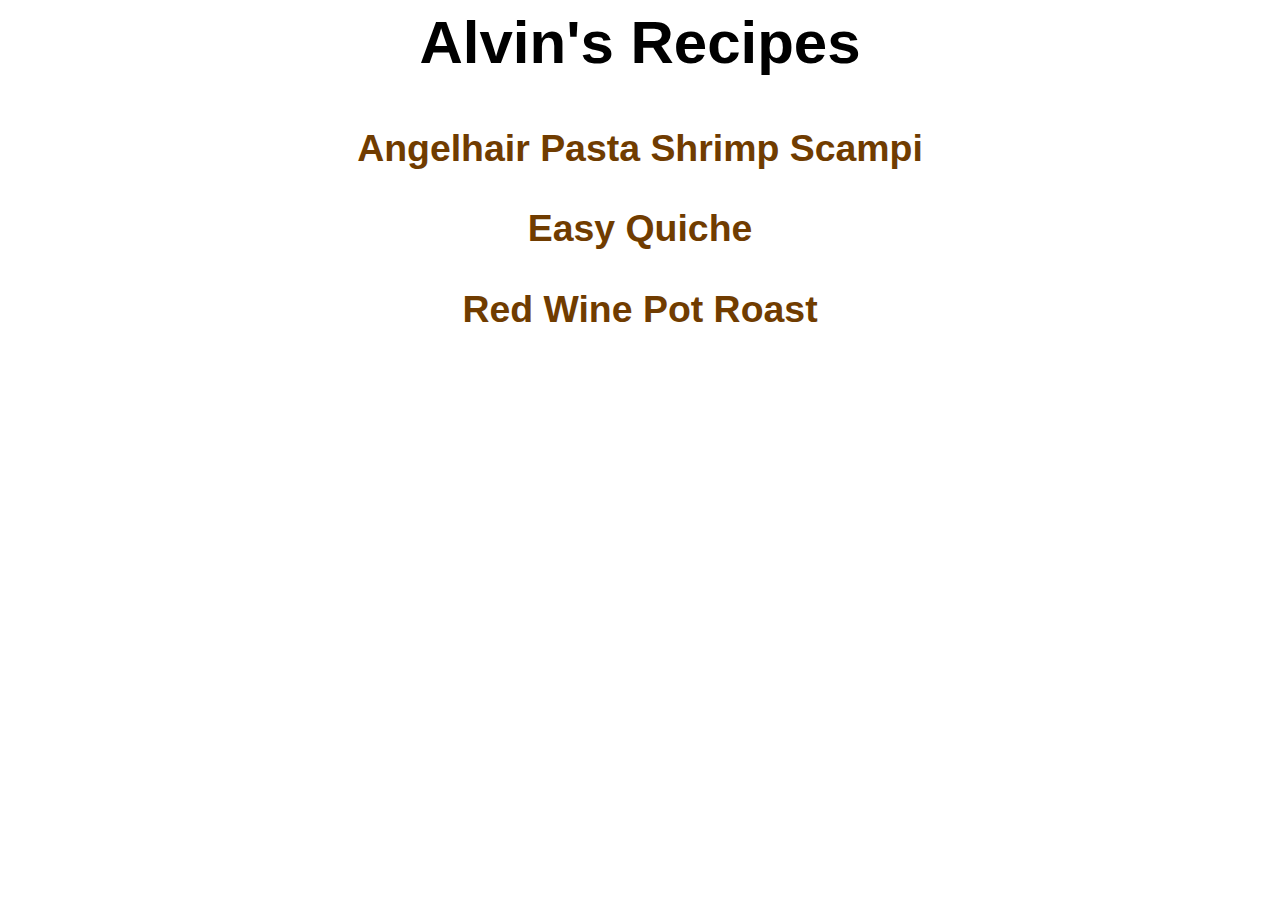
<file: index.html>
<html>
    <head>
        <title>Recipe Website</title>
        <link rel="stylesheet" href="style.css">
    </head>
    <body>
<div class="header"><h2>Alvin's Recipes</h2></div>
<div class="recipe-link"><a href="shrimp.html"><h3>Angelhair Pasta Shrimp Scampi</h3></a></div>
<div class="recipe-link"><a href="quiche.html"><h3>Easy Quiche</h3></a></div>
<div class="recipe-link"><a href="roast.html"><h3>Red Wine Pot Roast</h3></a></div>
    </body>
</html>
</file>
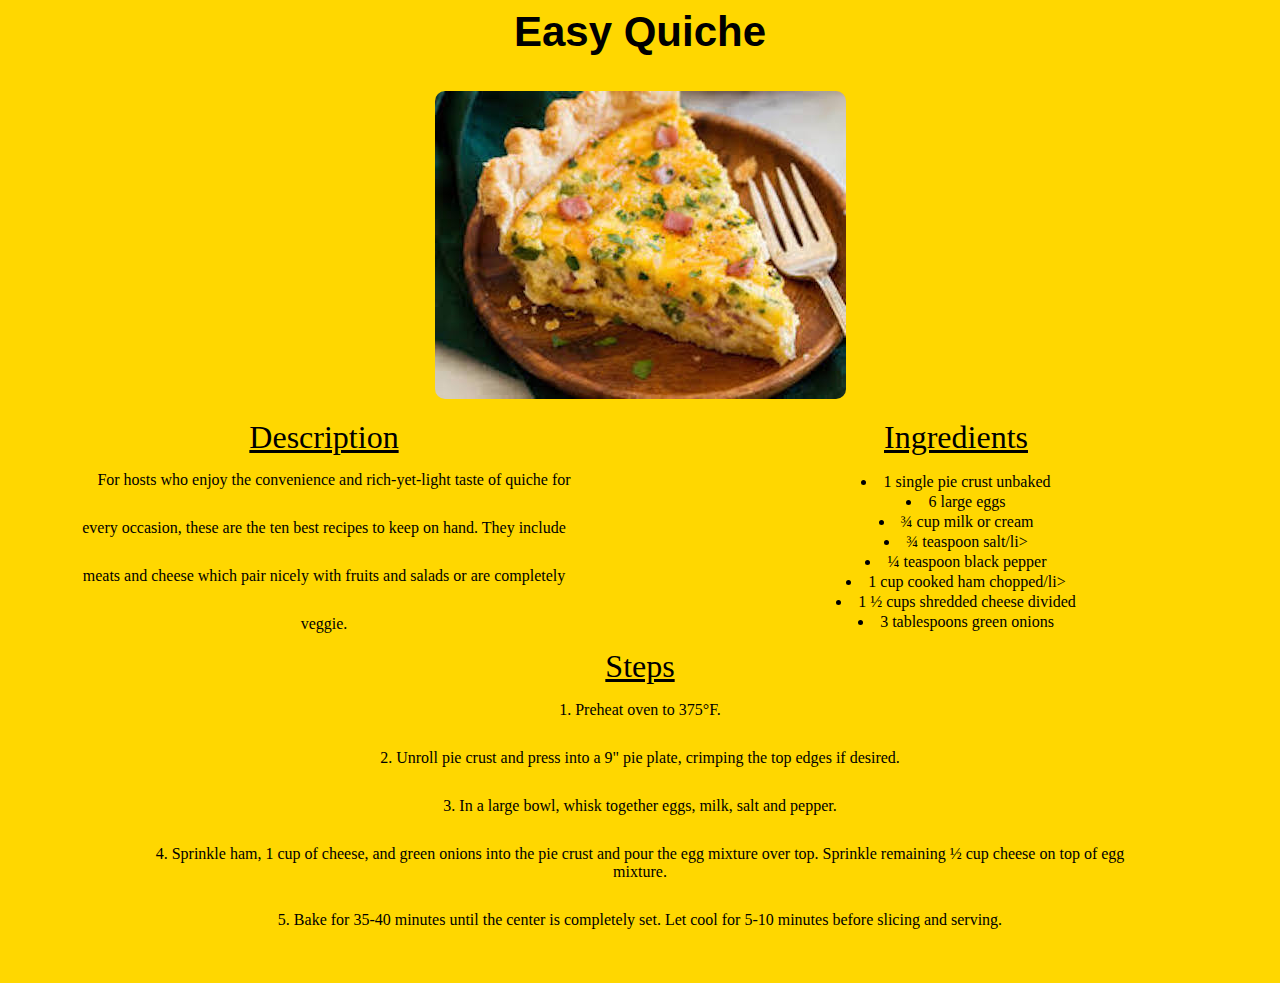
<file: quiche.html>
<html>
    <head>
        <title>Easy Quiche</title>
        <link rel="stylesheet" href="style.css">
    </head>
    <body class="quiche">
<div class="angel-header"><h2>Easy Quiche</h2></div>
<div class="angel-pic"><img src="images/quiche.jpeg" alt="angel hair pasta shrimp scampi with lemon slices in large sauté pan">
</div>
<div class="description-ingredients">
    <div class="description">
        <p1>Description</p1>
        <p2>For hosts who enjoy the convenience and rich-yet-light taste of quiche for
             every occasion, these are the ten best recipes to keep on hand. They include
              meats and cheese which pair nicely with fruits and salads or are completely veggie.</p2>
    </div>
    <div class="ingredients">
        <p1>Ingredients</p1>
        <ul>
             <li>1 single pie crust unbaked</li>
            <li>6 large eggs</li>
            <li>¾ cup milk or cream</li>
            <li>¾ teaspoon salt/li>
            <li>¼ teaspoon black pepper</li>
            <li>1 cup cooked ham chopped/li>
            <li>1 ½ cups shredded cheese divided</li>
            <li>3 tablespoons green onions</li>
        </ul>
    </div>
</div>
<div class="steps-container">
<div class="steps">
    <p1>Steps</p1>
    <ol>

        <li class ="top-li">Preheat oven to 375°F. </li>
        
        <li>Unroll pie crust and press into a 9" pie plate, crimping the top edges if desired.</li>
        
        <li>In a large bowl, whisk together eggs, milk, salt and pepper.</li>
        
        <li>Sprinkle ham, 1 cup of cheese, and green onions into the pie crust and pour the egg 
            mixture over top. Sprinkle remaining ½ cup cheese on top of egg mixture.</li>
        
        <li>Bake for 35-40 minutes until the center is completely set. Let cool for 5-10 minutes 
            before slicing and serving.</li>
        
         </ol>
</div>
</div>
    </body>
</html>
</file>
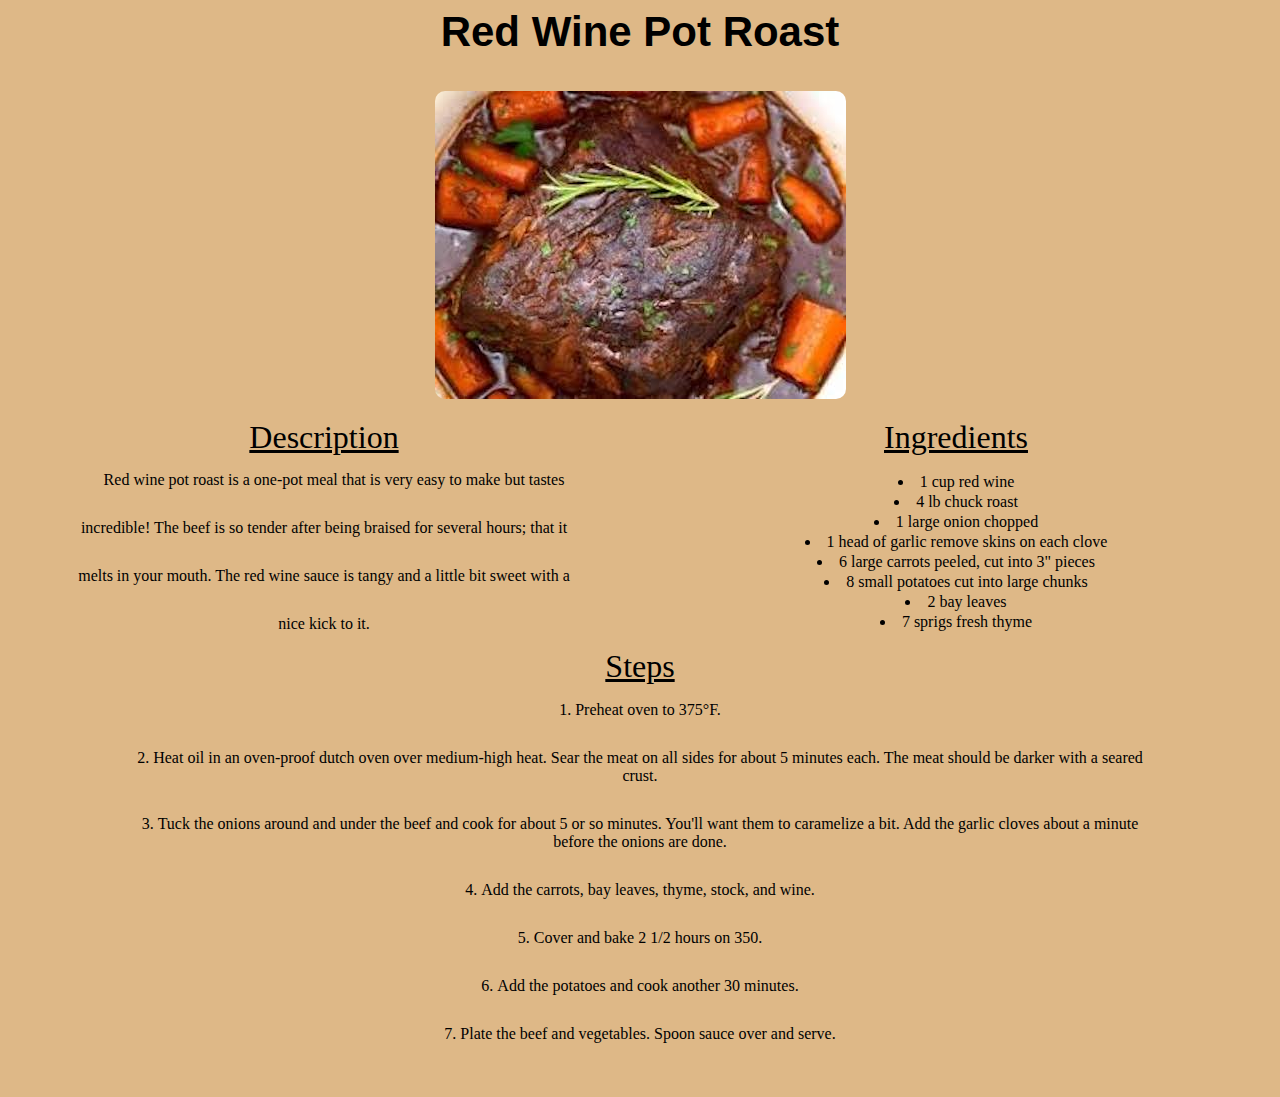
<file: roast.html>
<html>
    <head>
        <title>Red Wine Pot Roast</title>
        <link rel="stylesheet" href="style.css">
    </head>
    <body class="roast">
<div class="angel-header"><h2>Red Wine Pot Roast</h2></div>
<div class="angel-pic"><img src="images/roast.jpeg" alt="angel hair pasta shrimp scampi with lemon slices in large sauté pan">
</div>
<div class="description-ingredients">
    <div class="description">
        <p1>Description</p1>
        <p2>Red wine pot roast is a one-pot meal that is very easy to make but tastes incredible! 
            The beef is so tender after being braised for several hours; that it melts in your mouth. 
            The red wine sauce is tangy and a little bit sweet with a nice kick to it.</p2>
    </div>
    <div class="ingredients">
        <p1>Ingredients</p1>
        <ul>
             <li>1 cup red wine</li>
            <li>4 lb chuck roast</li>
            <li>1 large onion chopped</li>
            <li>1 head of garlic remove skins on each clove</li>
            <li>6 large carrots peeled, cut into 3" pieces</li>
            <li>8 small potatoes cut into large chunks</li>
            <li>2 bay leaves</li>
            <li>7 sprigs fresh thyme</li>
        </ul>
    </div>
</div>
<div class="steps-container">
<div class="steps">
    <p1>Steps</p1>
    <ol>

        <li class ="top-li">Preheat oven to 375°F. </li>
        
        <li>Heat oil in an oven-proof dutch oven over medium-high heat. 
            Sear the meat on all sides for about 5 minutes each. 
            The meat should be darker with a seared crust.</li>
        
        <li>Tuck the onions around and under the beef and cook for about 5 or so minutes. 
            You'll want them to caramelize a bit. Add the garlic cloves about a minute before the onions are done.</li>
        
        <li>Add the carrots, bay leaves, thyme, stock, and wine.</li>
        
        <li>Cover and bake 2 1/2 hours on 350.</li>

        <li>Add the potatoes and cook another 30 minutes.</li>

        <li>Plate the beef and vegetables. Spoon sauce over and serve.</li>
        
         </ol>
</div>
</div>
    </body>
</html>
</file>
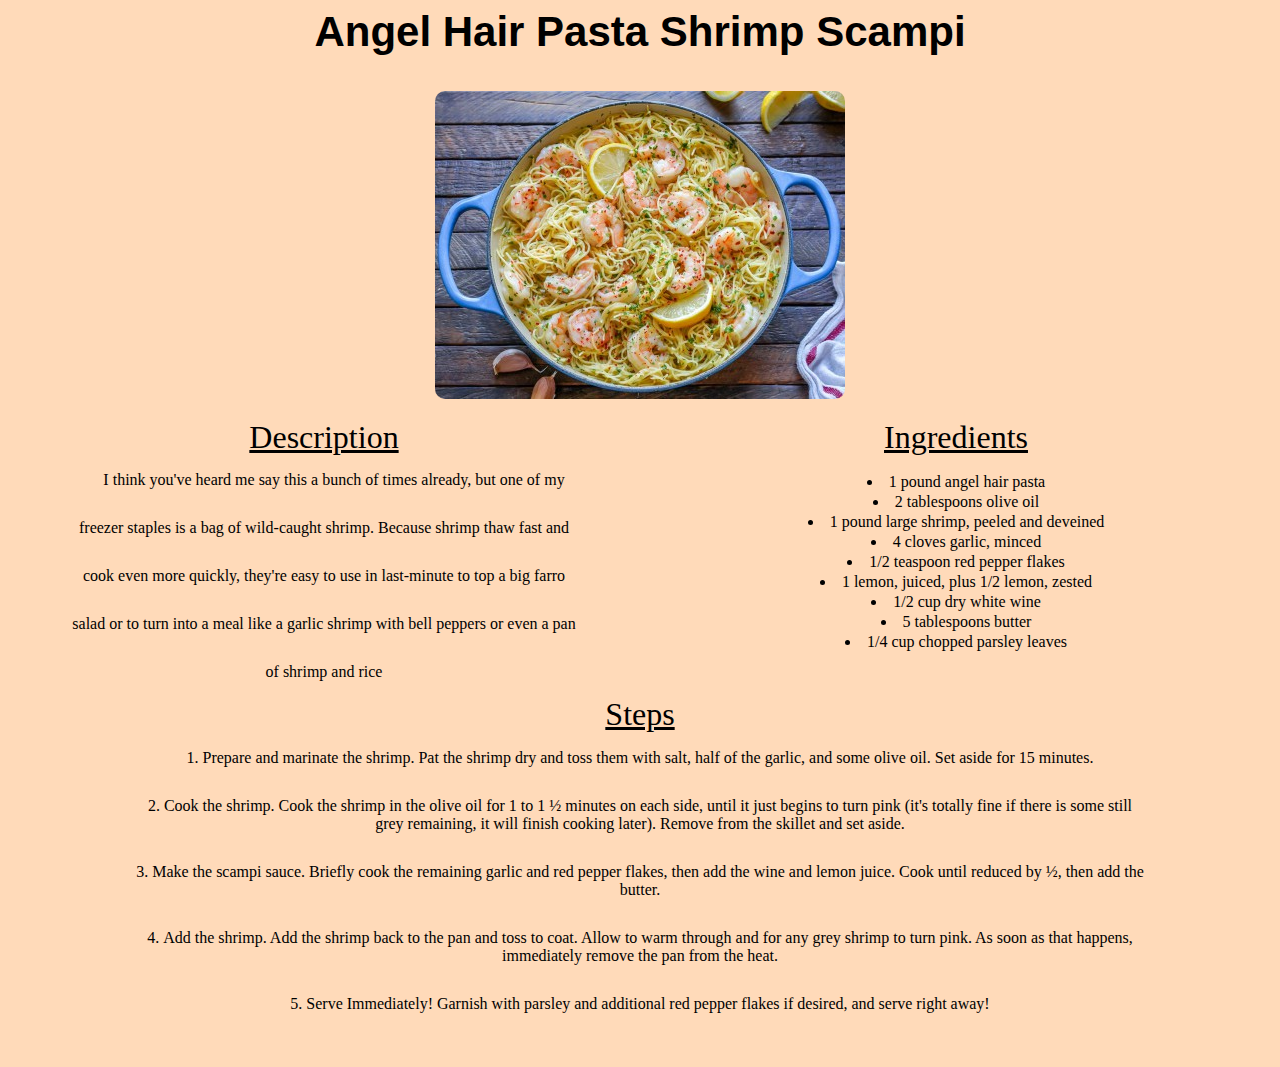
<file: shrimp.html>
<html>
    <head>
        <title>Angel Hair Pasta Shrimp Scampi</title>
        <link rel="stylesheet" href="style.css">
    </head>
    <body class="scampi">
<div class="angel-header"><h2>Angel Hair Pasta Shrimp Scampi</h2></div>
<div class="angel-pic"><img src="images/angel-hair-pasta-shrimp-scampi.jpg" alt="angel hair pasta shrimp scampi with lemon slices in large sauté pan">
</div>
<div class="description-ingredients">
    <div class="description">
        <p1>Description</p1>
        <p2>I think you've heard me say this a bunch of times already, but one of my freezer staples is a bag of wild-caught shrimp. 
            Because shrimp thaw fast and cook even more quickly, they're easy to use in last-minute to top a big farro salad or to 
            turn into a meal like a garlic shrimp with bell peppers or even a pan of shrimp and rice</p2>
    </div>
    <div class="ingredients">
        <p1>Ingredients</p1>
        <ul>
             <li>1 pound angel hair pasta</li>
            <li>2 tablespoons olive oil</li>
            <li>1 pound large shrimp, peeled and deveined</li>
            <li>4 cloves garlic, minced</li>
            <li>1/2 teaspoon red pepper flakes</li>
            <li>1 lemon, juiced, plus 1/2 lemon, zested</li>
            <li>1/2 cup dry white wine</li>
            <li>5 tablespoons butter</li>
            <li>1/4 cup chopped parsley leaves</li>
        </ul>
    </div>
</div>
<div class="steps-container">
<div class="steps">
    <p1>Steps</p1>
    <ol>

        <li class ="top-li">Prepare and marinate the shrimp. Pat the shrimp dry and toss them with salt, half of the garlic, and some olive oil. Set aside for 15 minutes. </li>
        
        <li>Cook the shrimp. Cook the shrimp in the olive oil for 1 to 1 ½ minutes on each side, 
         until it just begins to turn pink (it's totally fine if there is some still grey
        remaining, it will finish cooking later). Remove from the skillet and set aside.</li>
        
        <li>Make the scampi sauce. Briefly cook the remaining garlic and red pepper flakes, then add the wine and lemon juice. 
        Cook until reduced by ½, then add the butter.</li>
        
        <li>Add the shrimp. Add the shrimp back to the pan and toss to coat. Allow to warm through and for any grey shrimp to turn pink. 
        As soon as that happens, immediately remove the pan from the heat. </li>
        
        <li>Serve Immediately! Garnish with parsley and additional red pepper flakes if desired, and serve right away!</li>
        
         </ol>
</div>
</div>
    </body>
</html>
</file>
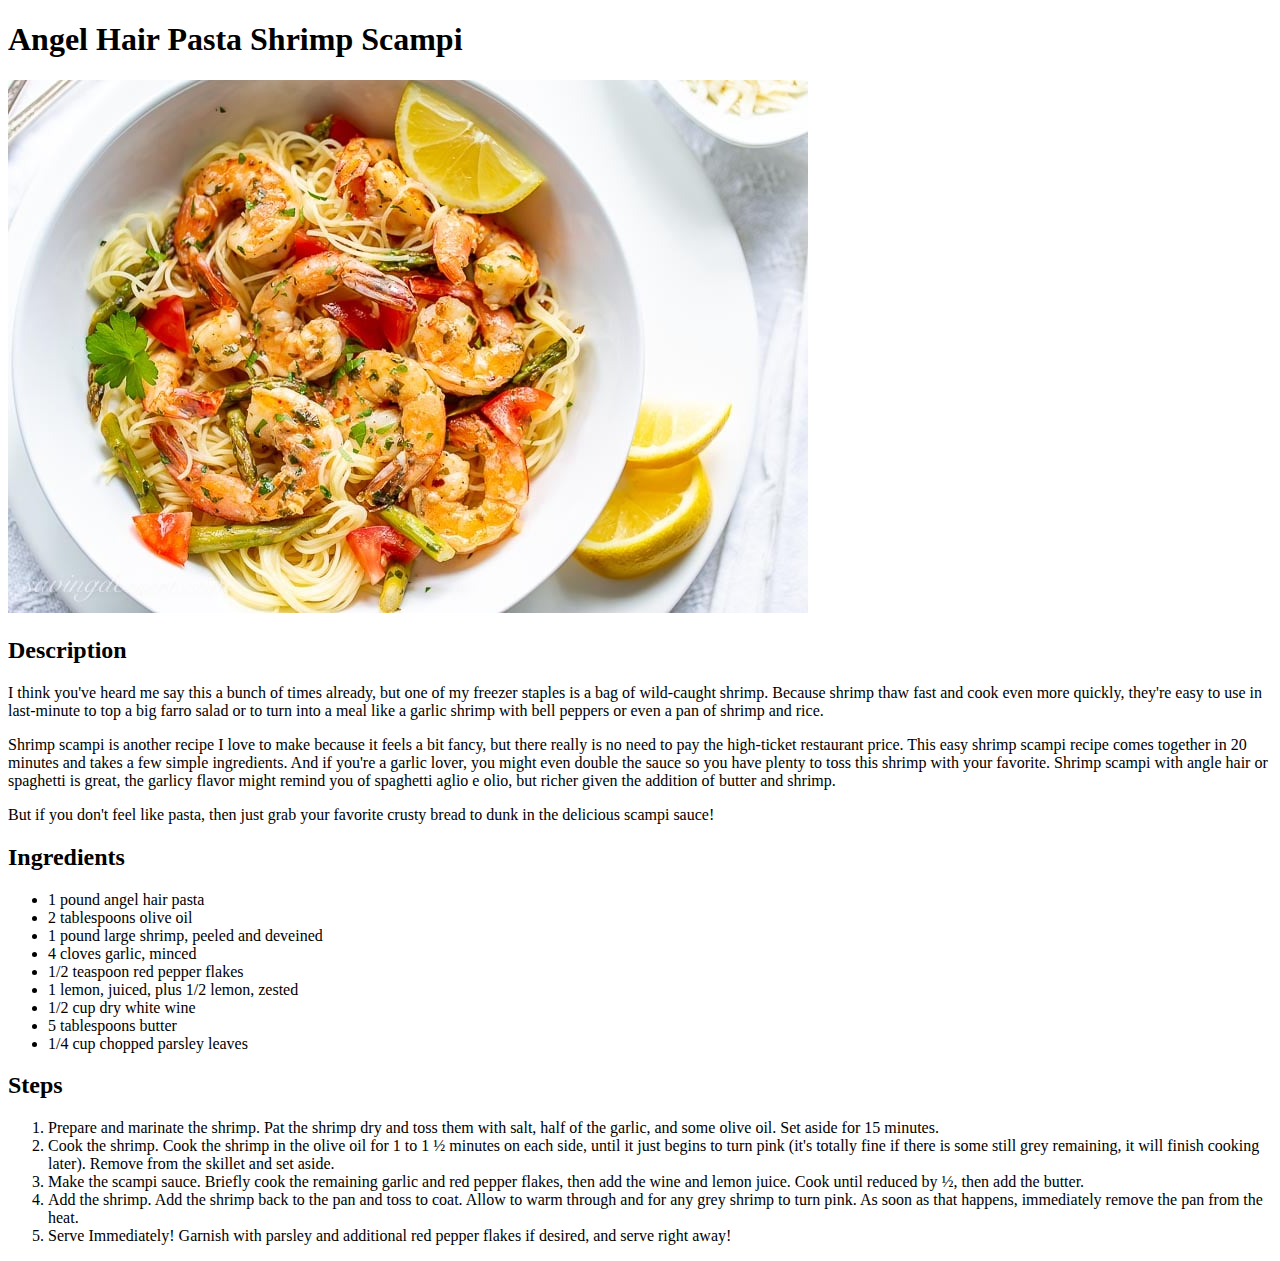
<file: recipes/anglehairshrimpscampi.html>
<!DOCTYPE html>

<html lang="en">

<head>

<meta charset="utf-8">

<title>Angel Hair Scrimp Scampi</title>


</head>

<body>

<h1>Angel Hair Pasta Shrimp Scampi</h1>

<img src="images/Shrimp-Scampi-1.jpeg" alt="schrimp scampi in bowl with lemon slices">

<h2>Description</h2>

<p>I think you've heard me say this a bunch of times already, but one of my freezer staples is a bag of wild-caught shrimp. 
    Because shrimp thaw fast and cook even more quickly, they're easy to use in last-minute to top a big farro salad or to 
    turn into a meal like a garlic shrimp with bell peppers or even a pan of shrimp and rice.</p>

<p>Shrimp scampi is another recipe I love to make because it feels a bit fancy, but there really is no need to pay the high-ticket restaurant price. 
    This easy shrimp scampi recipe comes together in 20 minutes and takes a few simple ingredients. And if you're a garlic lover, you might even double 
    the sauce so you have plenty to toss this shrimp with your favorite. Shrimp scampi with angle hair or spaghetti is great, the garlicy flavor might 
    remind you of spaghetti aglio e olio, but richer given the addition of butter and shrimp.</p>

<p>But if you don't feel like pasta, then just grab your favorite crusty bread to dunk in the delicious scampi sauce!</p>

 <h2>Ingredients</h2>    

 <ul>
<li>1 pound angel hair pasta</li>
<li>2 tablespoons olive oil</li>
<li>1 pound large shrimp, peeled and deveined</li>
<li>4 cloves garlic, minced</li>
<li>1/2 teaspoon red pepper flakes</li>
<li>1 lemon, juiced, plus 1/2 lemon, zested</li>
<li>1/2 cup dry white wine</li>
<li>5 tablespoons butter</li>
<li>1/4 cup chopped parsley leaves</li>


 </ul>

<h2>Steps</h2>

 <ol>

<li>Prepare and marinate the shrimp. Pat the shrimp dry and toss them with salt, half of the garlic, and some olive oil. Set aside for 15 minutes. </li>

<li>Cook the shrimp. Cook the shrimp in the olive oil for 1 to 1 ½ minutes on each side, 
 until it just begins to turn pink (it's totally fine if there is some still grey
remaining, it will finish cooking later). Remove from the skillet and set aside.</li>

<li>Make the scampi sauce. Briefly cook the remaining garlic and red pepper flakes, then add the wine and lemon juice. 
Cook until reduced by ½, then add the butter.</li>

<li>Add the shrimp. Add the shrimp back to the pan and toss to coat. Allow to warm through and for any grey shrimp to turn pink. 
As soon as that happens, immediately remove the pan from the heat. </li>

<li>Serve Immediately! Garnish with parsley and additional red pepper flakes if desired, and serve right away!</li>

 </ol>

 </body>


</html>
</file>
<file: style.css>
.header {
    text-align: center;
    font-size: 2.5em;
    font-family: Verdana, Geneva, Tahoma, sans-serif;
}

.recipe-link {
    text-align: center;
    font-size: 2em;
    font-family: 'Segoe UI', Tahoma, Geneva, Verdana, sans-serif;
    color: rgb(112, 60, 0);
}

a {
    color: inherit; 
    text-decoration: none; 
  }

  a:hover {
    color: rgb(216, 189, 8);
  }

  img {
    border-radius: 10px; 
  }

  .angel-header {
    text-align: center;
    font-size: 1.75em;
    font-family: Verdana, Geneva, Tahoma, sans-serif;
}

.angel-pic {
    text-align: center;
}

.description-ingredients {
    display: flex;
    flex-direction: row;
    justify-content: space-around;
}

.description {
    margin-top: 20px;
    text-align: center;
    display: flex;
    flex-direction: column;
    width: 40%;
}

.ingredients {
    margin-top: 20px;
    text-align: center;
    display: flex;
    flex-direction: column;
    width: 40%;
}

p1 {
    font-size: 2em;
    text-decoration: underline;
}

p2 {
    text-indent: 20px;
    line-height: 3;
}

/*makes bullet points behave like inline elements allowing them to be centered*/
.ingredients ul {
    display: inline-block;
    padding-left: 0;
    list-style-position: inside;
    line-height: 20px;
  }


.steps {
    text-align: center;
    display: flex;
    flex-direction: column;
    width: 80%;
}
/*makes bullet points behave like inline elements allowing them to be centered*/
.steps ol {
    display: inline-block;
    padding-left: 0;
    list-style-position: inside;
  }
  .top-li{
   
}

.steps li {
    margin-bottom: 30px;
}

.steps-container {
    display: flex;
    justify-content: center;
}

.scampi {
    background-color: peachpuff;
}

.quiche {
    background-color: gold;
}

.roast {
    background-color: burlywood;
}
</file>
